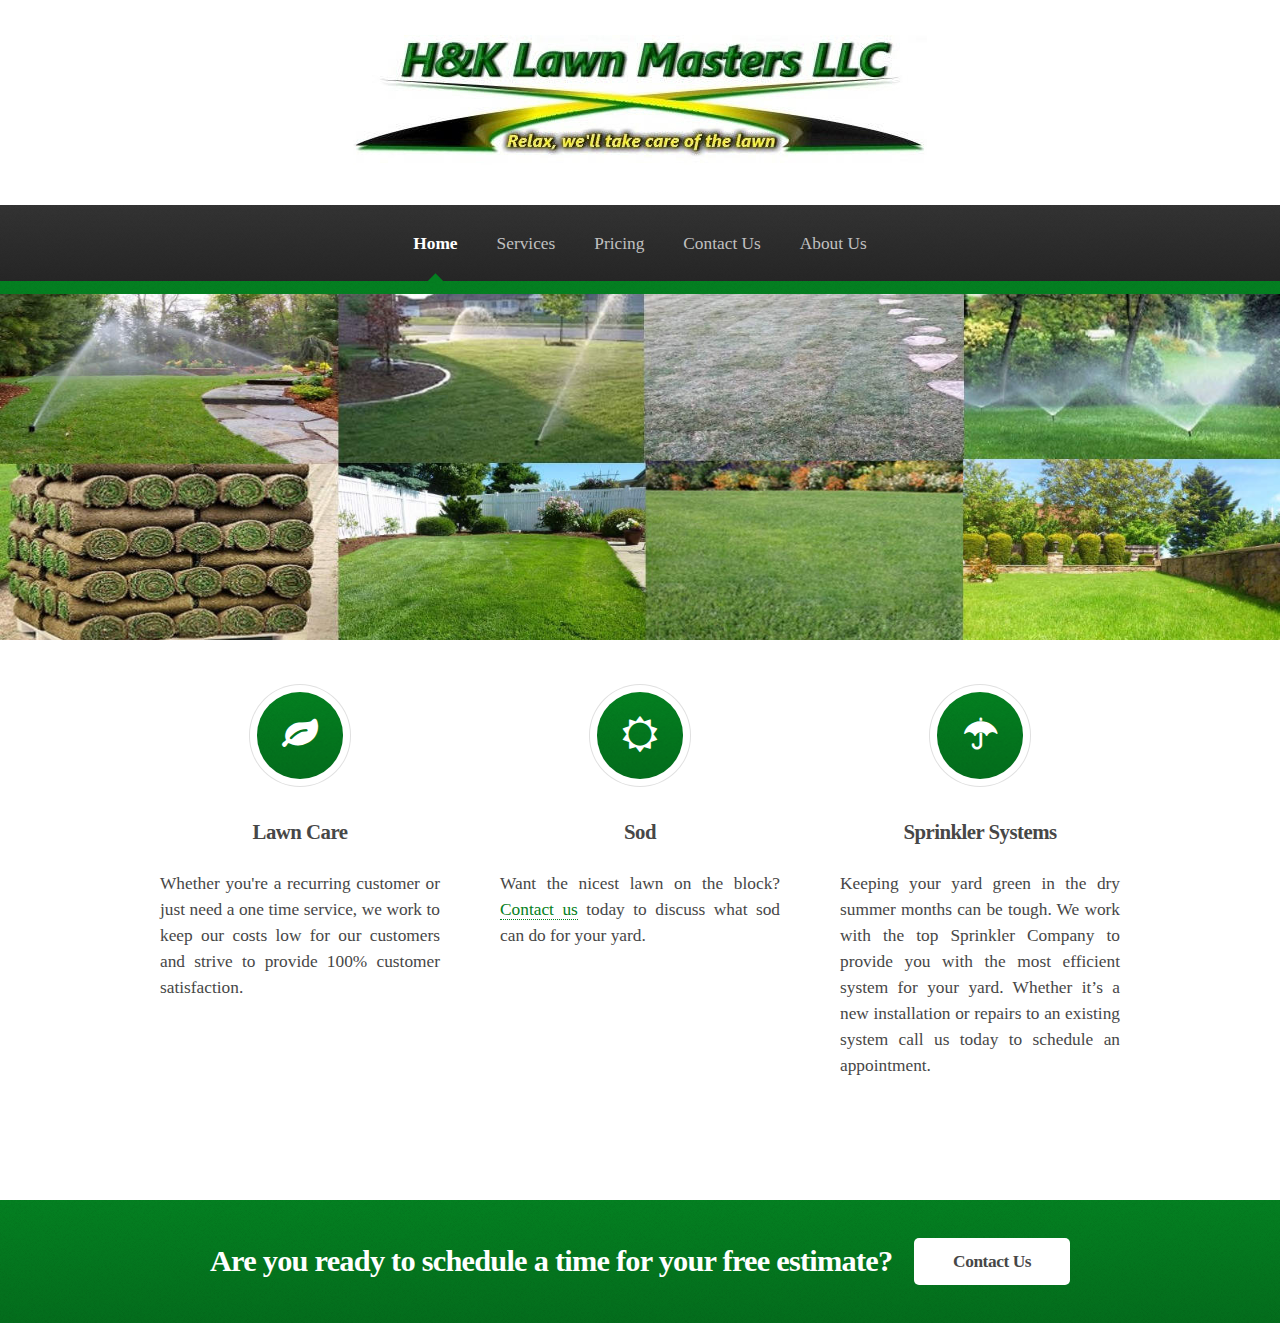
<file: index.html>
<!DOCTYPE HTML>
<!--
	Arcana by HTML5 UP
	html5up.net | @n33co
	Free for personal and commercial use under the CCA 3.0 license (html5up.net/license)
-->
<html>
	<head>
		<title>H&K Lawn Masters</title>
		<meta http-equiv="content-type" content="text/html; charset=utf-8" />
		<meta name="description" content="" />
		<meta name="keywords" content="" />
		<!--[if lte IE 8]><script src="css/ie/html5shiv.js"></script><![endif]-->
		<script src="js/jquery.min.js"></script>
		<script src="js/jquery.dropotron.min.js"></script>
		<script src="js/skel.min.js"></script>
		<script src="js/skel-layers.min.js"></script>
		<script src="js/init.js"></script>
		<noscript>
			<link rel="stylesheet" href="css/skel.css" />
			<link rel="stylesheet" href="css/style.css" />
			<link rel="stylesheet" href="css/style-wide.css" />
		</noscript>
		<!--[if lte IE 8]><link rel="stylesheet" href="css/ie/v8.css" /><![endif]-->
	</head>
	<body>

		<!-- Header -->
			<div id="header">

				<!-- Logo -->
					<h1><a href="index.html" id="logo"><img src="images/logo.jpg" alt="" /></a></h1>

				<!-- Nav -->
					<nav id="nav">
						<ul>
							<li class="current"><a href="index.html">Home</a></li>
							<li><a href="services.html">Services</a></li>
							<li><a href="pricing.html">Pricing</a></li>
							<li><a href="contact-us.html">Contact Us</a></li>
							<li><a href="about-us.html">About Us</a></li>
						</ul>
					</nav>

			</div>

		<!-- Banner -->
			<section id="banner">
			</section>

		<!-- Highlights -->
			<section class="wrapper style1">
				<div class="container">
					<div class="row 200%">
						<section class="4u 12u(narrower)">
							<div class="box highlight">
								<i class="icon major fa fa-leaf"></i>
								<h3>Lawn Care</h3>
								<p>Whether you're a recurring customer or just need a one time service, we work to keep our costs low for our customers and strive to provide 100% customer satisfaction.</p>
							</div>
						</section>
						<section class="4u 12u(narrower)">
							<div class="box highlight">
								<i class="icon major fa fa-sun-o"></i>
								<h3>Sod</h3>
                                <p>Want the nicest lawn on the block? <a href="/contact-us.html">Contact us</a> today to discuss what sod can do for your yard.</p>
							</div>
						</section>
						<section class="4u 12u(narrower)">
							<div class="box highlight">
								<i class="icon major fa fa-umbrella"></i>
								<h3>Sprinkler Systems</h3>
								<p>Keeping your yard green in the dry summer months can be tough. We work with the top Sprinkler Company to provide you with the most efficient system for your yard. Whether it’s a new installation or repairs to an existing system call us today to schedule an appointment.</p>
							</div>
						</section>
					</div>
				</div>
			</section>

            <section class="wrapper style1" style="text-align:center;">
            <span id="ls-embed"></span><script type="text/javascript">(function(){var e;if(window.XMLHttpRequest){e=new XMLHttpRequest}else{e=new ActiveXObject("Microsoft.XMLHTTP")}e.onreadystatechange=function(){if(e.readyState==4&&e.status==200){var t=JSON.parse(e.responseText).data;console.log(t);var n=document.createElement("img");n.setAttribute("src",t.img.src);n.setAttribute("alt",t.img.alt);n.setAttribute("width","175");var r=document.createElement("a");r.setAttribute("href",t.link.href);r.setAttribute("title",t.img.alt);r.appendChild(n);var i=document.getElementById("ls-embed");i.appendChild(r)}};e.open("GET","https://api.lawnstarter.com/v1/embed?cid=260",true);e.send()})()</script>
            </section>


		<!-- Gigantic Heading -->
		<!--
			<section class="wrapper style2">
				<div class="container">
					<header class="major">
						<h2>A gigantic heading you can use for whatever</h2>
						<p>With a much smaller subtitle hanging out just below it</p>
					</header>
				</div>
			</section>


		<!-- Posts -->
		<!--
			<section class="wrapper style1">
				<div class="container">
					<div class="row">
						<section class="6u 12u(narrower)">
							<div class="box post">
								<a href="#" class="image left"><img src="images/pic01.jpg" alt="" /></a>
								<div class="inner">
									<h3>The First Thing</h3>
									<p>Duis neque nisi, dapibus sed mattis et quis, nibh. Sed et dapibus nisl amet mattis, sed a rutrum accumsan sed. Suspendisse eu.</p>
								</div>
							</div>
						</section>
						<section class="6u 12u(narrower)">
							<div class="box post">
								<a href="#" class="image left"><img src="images/pic02.jpg" alt="" /></a>
								<div class="inner">
									<h3>The Second Thing</h3>
									<p>Duis neque nisi, dapibus sed mattis et quis, nibh. Sed et dapibus nisl amet mattis, sed a rutrum accumsan sed. Suspendisse eu.</p>
								</div>
							</div>
						</section>
					</div>
					<div class="row">
						<section class="6u 12u(narrower)">
							<div class="box post">
								<a href="#" class="image left"><img src="images/pic03.jpg" alt="" /></a>
								<div class="inner">
									<h3>The Third Thing</h3>
									<p>Duis neque nisi, dapibus sed mattis et quis, nibh. Sed et dapibus nisl amet mattis, sed a rutrum accumsan sed. Suspendisse eu.</p>
								</div>
							</div>
						</section>
						<section class="6u 12u(narrower)">
							<div class="box post">
								<a href="#" class="image left"><img src="images/pic04.jpg" alt="" /></a>
								<div class="inner">
									<h3>The Fourth Thing</h3>
									<p>Duis neque nisi, dapibus sed mattis et quis, nibh. Sed et dapibus nisl amet mattis, sed a rutrum accumsan sed. Suspendisse eu.</p>
								</div>
							</div>
						</section>
					</div>
				</div>
			</section>

		<!-- CTA -->
			<section id="cta" class="wrapper style3">
				<div class="container">
					<header>
						<h2>Are you ready to schedule a time for your free estimate?</h2>
						<a href="/contact-us.html" class="button">Contact Us</a>
					</header>
				</div>
			</section>

		<!-- Footer -->
		<!--
			<div id="footer">
				<div class="container">
					<div class="row">
						<section class="3u 6u(narrower) 12u$(mobilep)">
							<h3>Links to Stuff</h3>
							<ul class="links">
								<li><a href="#">Mattis et quis rutrum</a></li>
								<li><a href="#">Suspendisse amet varius</a></li>
								<li><a href="#">Sed et dapibus quis</a></li>
								<li><a href="#">Rutrum accumsan dolor</a></li>
								<li><a href="#">Mattis rutrum accumsan</a></li>
								<li><a href="#">Suspendisse varius nibh</a></li>
								<li><a href="#">Sed et dapibus mattis</a></li>
							</ul>
						</section>
						<section class="3u 6u$(narrower) 12u$(mobilep)">
							<h3>More Links to Stuff</h3>
							<ul class="links">
								<li><a href="#">Duis neque nisi dapibus</a></li>
								<li><a href="#">Sed et dapibus quis</a></li>
								<li><a href="#">Rutrum accumsan sed</a></li>
								<li><a href="#">Mattis et sed accumsan</a></li>
								<li><a href="#">Duis neque nisi sed</a></li>
								<li><a href="#">Sed et dapibus quis</a></li>
								<li><a href="#">Rutrum amet varius</a></li>
							</ul>
						</section>
						<section class="6u 12u(narrower)">
							<h3>Get In Touch</h3>
							<form>
								<div class="row 50%">
									<div class="6u 12u(mobilep)">
										<input type="text" name="name" id="name" placeholder="Name" />
									</div>
									<div class="6u 12u(mobilep)">
										<input type="email" name="email" id="email" placeholder="Email" />
									</div>
								</div>
								<div class="row 50%">
									<div class="12u">
										<textarea name="message" id="message" placeholder="Message" rows="5"></textarea>
									</div>
								</div>
								<div class="row 50%">
									<div class="12u">
										<ul class="actions">
											<li><input type="submit" class="button alt" value="Send Message" /></li>
										</ul>
									</div>
								</div>
							</form>
						</section>
					</div>
				</div>

				<!-- Icons -->
				<!--
					<ul class="icons">
						<li><a href="#" class="icon fa-twitter"><span class="label">Twitter</span></a></li>
						<li><a href="#" class="icon fa-facebook"><span class="label">Facebook</span></a></li>
						<li><a href="#" class="icon fa-github"><span class="label">GitHub</span></a></li>
						<li><a href="#" class="icon fa-linkedin"><span class="label">LinkedIn</span></a></li>
						<li><a href="#" class="icon fa-google-plus"><span class="label">Google+</span></a></li>
					</ul>



			</div>

	</body>
</html>
</file>
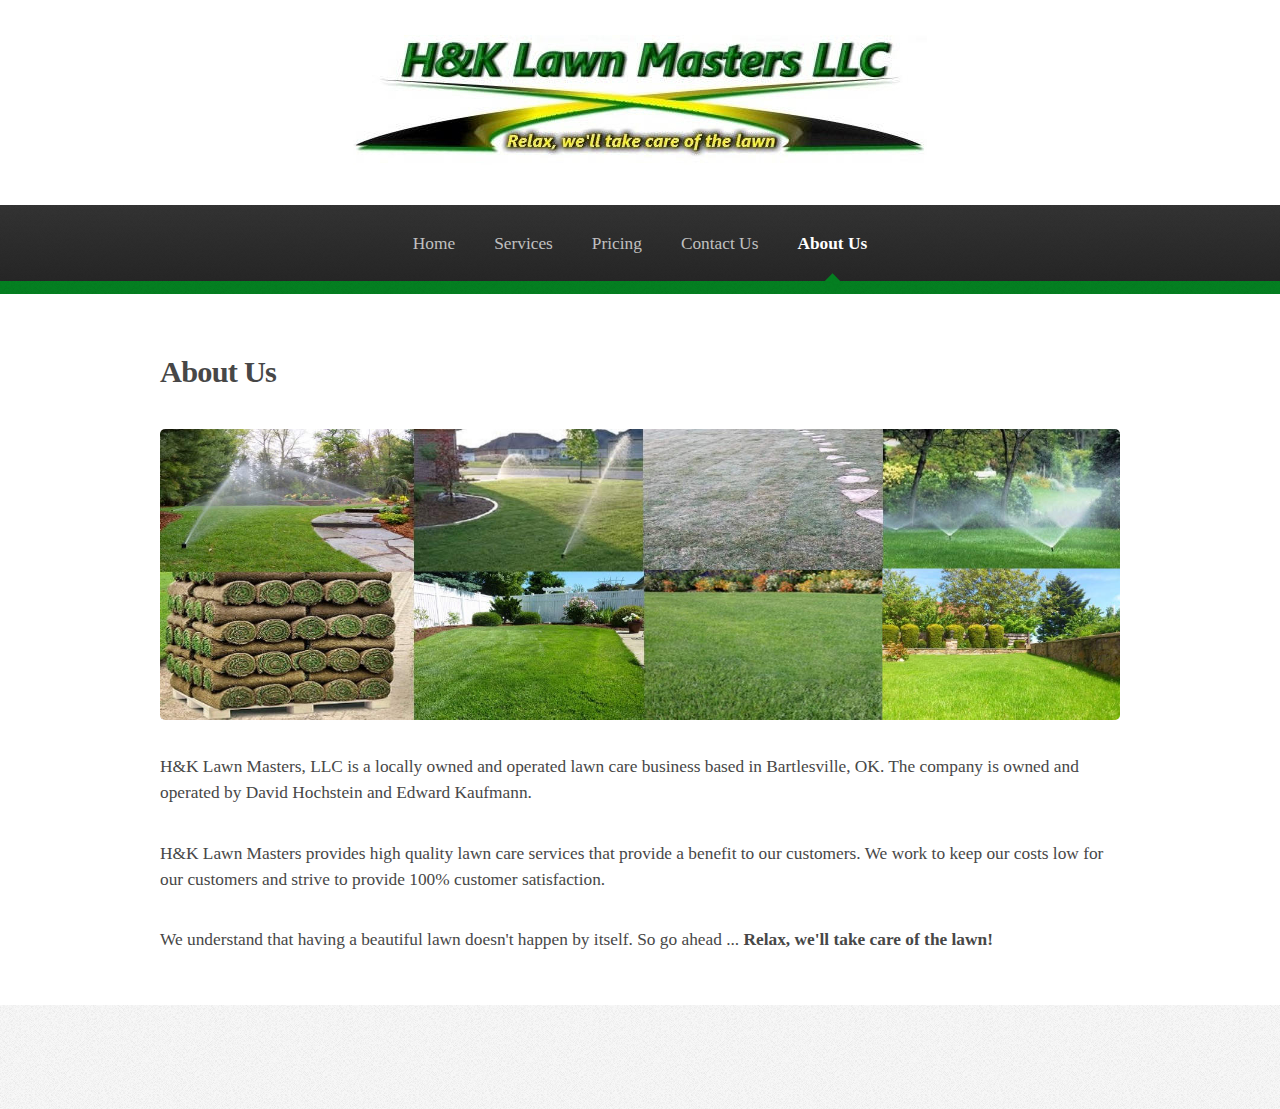
<file: about-us.html>
<!DOCTYPE HTML>
<!--
	Arcana by HTML5 UP
	html5up.net | @n33co
	Free for personal and commercial use under the CCA 3.0 license (html5up.net/license)
-->
<html>
	<head>
		<title>About Us</title>
		<meta http-equiv="content-type" content="text/html; charset=utf-8" />
		<meta name="description" content="" />
		<meta name="keywords" content="" />
		<!--[if lte IE 8]><script src="css/ie/html5shiv.js"></script><![endif]-->
		<script src="js/jquery.min.js"></script>
		<script src="js/jquery.dropotron.min.js"></script>
		<script src="js/skel.min.js"></script>
		<script src="js/skel-layers.min.js"></script>
		<script src="js/init.js"></script>
		<noscript>
			<link rel="stylesheet" href="css/skel.css" />
			<link rel="stylesheet" href="css/style.css" />
			<link rel="stylesheet" href="css/style-wide.css" />
		</noscript>
		<!--[if lte IE 8]><link rel="stylesheet" href="css/ie/v8.css" /><![endif]-->
	</head>
	<body>

		<!-- Header -->
			<div id="header">

				<!-- Logo -->
					<h1><a href="index.html" id="logo"><img src="images/logo.jpg" alt="" /></a></h1>

				<!-- Nav -->
					<nav id="nav">
						<ul>
							<li><a href="index.html">Home</a></li>
							<li><a href="services.html">Services</a></li>
							<li><a href="pricing.html">Pricing</a></li>
							<li><a href="contact-us.html">Contact Us</a></li>
							<li class="current"><a href="about-us.html">About Us</a></li>
						</ul>
					</nav>

			</div>

		<!-- Main -->
			<section class="wrapper style1">
				<div class="container">
					<div id="content">

						<!-- Content -->

							<article>
								<header>
									<h2>About Us</h2>
								</header>

								<span class="image featured"><img src="images/banner.jpg" alt="" /></span>

								<p>H&K Lawn Masters, LLC is a locally owned and operated lawn care business based in Bartlesville, OK. The company is owned and operated by David Hochstein and Edward Kaufmann.</p>

								<p>H&K Lawn Masters provides high quality lawn care services that provide a benefit to our customers. We work to keep our costs low for our customers and strive to provide 100% customer satisfaction.</p>

								<p>We understand that having a beautiful lawn doesn't happen by itself. So go ahead ... <b>Relax, we'll take care of the lawn!</b></p>
							</article>

					</div>
				</div>
			</section>

		<!-- Footer -->
			<div id="footer">
				<div class="container">
					<div class="row">

					</div>
				</div>


				<!-- Icons -->
				<!--	<ul class="icons">
						<li><a href="#" class="icon fa-twitter"><span class="label">Twitter</span></a></li>
						<li><a href="#" class="icon fa-facebook"><span class="label">Facebook</span></a></li>
						<li><a href="#" class="icon fa-github"><span class="label">GitHub</span></a></li>
						<li><a href="#" class="icon fa-linkedin"><span class="label">LinkedIn</span></a></li>
						<li><a href="#" class="icon fa-google-plus"><span class="label">Google+</span></a></li>
					</ul> -->

				<!-- Copyright -->
				<!--	<div class="copyright"> -->
				<!--		<ul class="menu">
							<li>&copy; Untitled. All rights reserved</li><li>Design: <a href="http://html5up.net">HTML5 UP</a></li>
						</ul>
					</div> -->



			</div>

	</body>
</html>
</file>
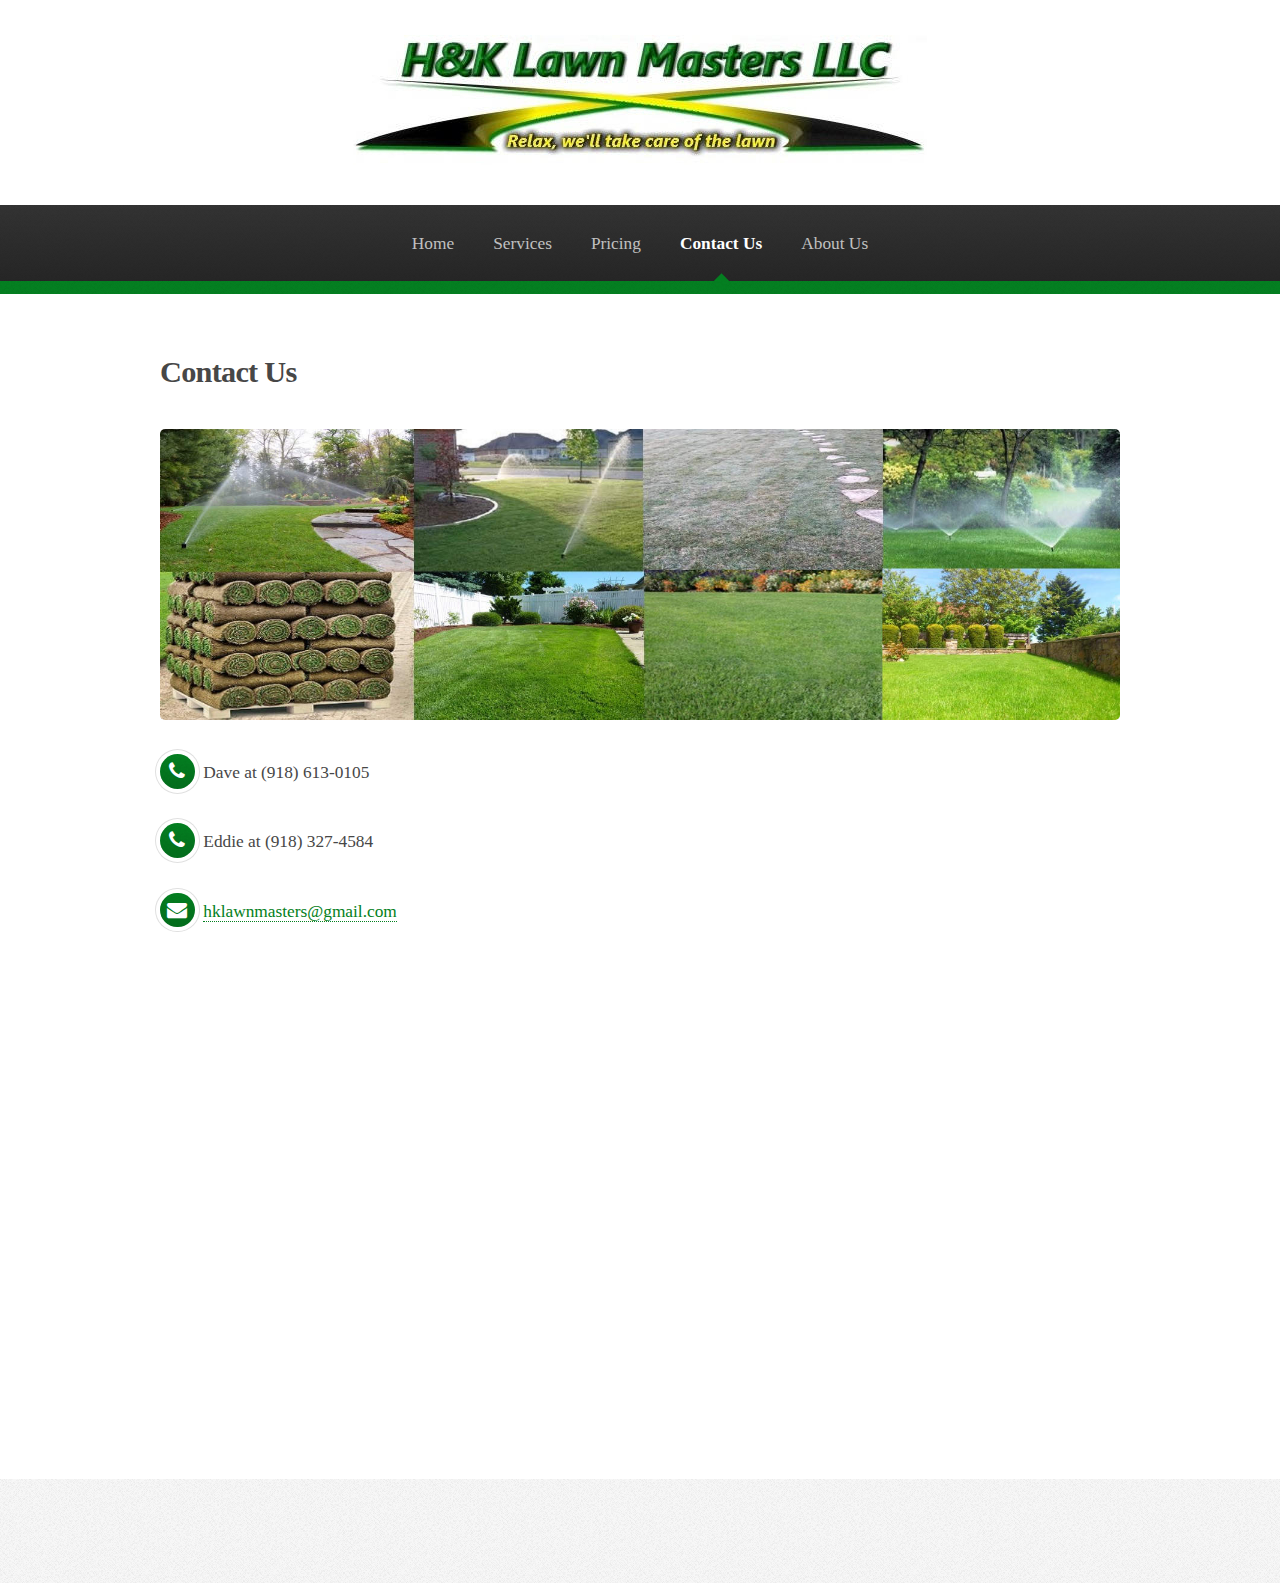
<file: contact-us.html>
<!DOCTYPE HTML>
<!--
Arcana by HTML5 UP
html5up.net | @n33co
Free for personal and commercial use under the CCA 3.0 license (html5up.net/license)
-->
<html>
    <head>
        <title>Contact Us</title>
        <meta http-equiv="content-type" content="text/html; charset=utf-8" />
        <meta name="description" content="" />
        <meta name="keywords" content="" />
        <!--[if lte IE 8]><script src="css/ie/html5shiv.js"></script><![endif]-->
        <script src="js/jquery.min.js"></script>
        <script src="js/jquery.dropotron.min.js"></script>
        <script src="js/skel.min.js"></script>
        <script src="js/skel-layers.min.js"></script>
        <script src="js/init.js"></script>
        <noscript>
            <link rel="stylesheet" href="css/skel.css" />
            <link rel="stylesheet" href="css/style.css" />
            <link rel="stylesheet" href="css/style-wide.css" />
        </noscript>
        <!--[if lte IE 8]><link rel="stylesheet" href="css/ie/v8.css" /><![endif]-->
    </head>
    <body>

        <!-- Header -->
        <div id="header">

            <!-- Logo -->
            <h1><a href="index.html" id="logo"><img src="images/logo.jpg" alt="" /></a></h1>

            <!-- Nav -->
            <nav id="nav">
            <ul>
                <li><a href="index.html">Home</a></li>
                <li><a href="services.html">Services</a></li>
                <li><a href="pricing.html">Pricing</a></li>
                <li class="current"><a href="contact-us.html">Contact Us</a></li>
                <li><a href="about-us.html">About Us</a></li>
            </ul>
            </nav>

        </div>

        <!-- Main -->
        <section class="wrapper style1">
        <div class="container">
            <div id="content">

                <!-- Content -->

                <article>
                <header>
                <h2>Contact Us</h2>
                </header>

                <span class="image featured"><img src="images/banner.jpg" alt="" /></span>

                    <div class="row 200%">
                <section class="4u 12u(narrower)">
                <ul>
                    <li><i class="icon minor fa-phone"></i>Dave at (918) 613-0105</li>
                    <li><i class="icon minor fa-phone"></i>Eddie at (918) 327-4584</li>
                    <li><i class="icon minor fa-envelope"></i><a href="mailto:hklawnmasters@gmail.com">hklawnmasters@gmail.com</a></li>
                </ul>
                </section>
                <section class="8u 12u(narrower)">
                <iframe src="https://docs.google.com/forms/d/144w6FDoUGwpsnWuJEazTw3deA8mzd_l0cC73p9Bc8tE/viewform?embedded=true" width="650px" height="700px" frameborder="0" marginheight="0" marginwidth="0">Loading...</iframe>
                </section>
                </div>
                </article>

            </div>
        </div>
        </section>

        <!-- Footer -->
        <div id="footer">
            <div class="container">
                <div class="row">

                </div>
            </div>


            <!-- Icons -->
            <!--	<ul class="icons">
                <li><a href="#" class="icon fa-twitter"><span class="label">Twitter</span></a></li>
                <li><a href="#" class="icon fa-facebook"><span class="label">Facebook</span></a></li>
                <li><a href="#" class="icon fa-github"><span class="label">GitHub</span></a></li>
                <li><a href="#" class="icon fa-linkedin"><span class="label">LinkedIn</span></a></li>
                <li><a href="#" class="icon fa-google-plus"><span class="label">Google+</span></a></li>
            </ul> -->

            <!-- Copyright -->
            <!--	<div class="copyright"> -->
                <!--		<ul class="menu">
                    <li>&copy; Untitled. All rights reserved</li><li>Design: <a href="http://html5up.net">HTML5 UP</a></li>
                </ul>
            </div> -->



        </div>

    </body>
</html>
</file>
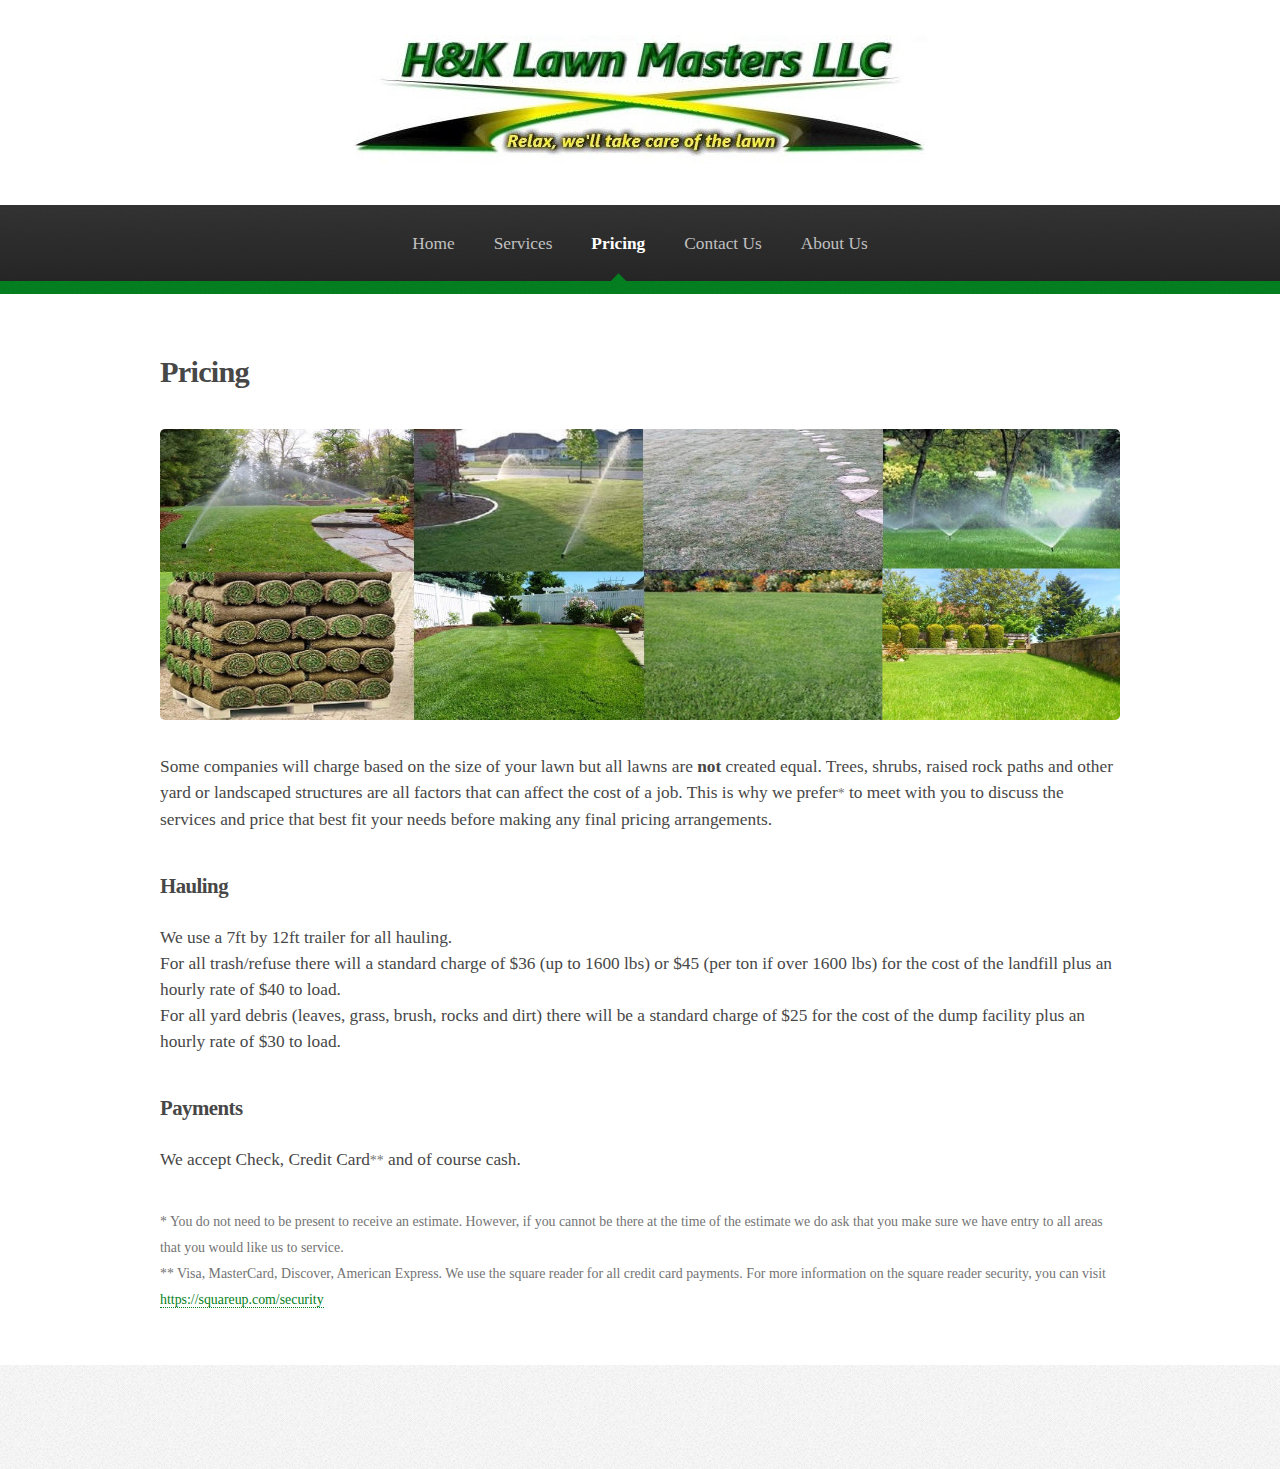
<file: pricing.html>
<!DOCTYPE HTML>
<!--
	Arcana by HTML5 UP
	html5up.net | @n33co
	Free for personal and commercial use under the CCA 3.0 license (html5up.net/license)
-->
<html>
	<head>
		<title>Pricing</title>
		<meta http-equiv="content-type" content="text/html; charset=utf-8" />
		<meta name="description" content="" />
		<meta name="keywords" content="" />
		<!--[if lte IE 8]><script src="css/ie/html5shiv.js"></script><![endif]-->
		<script src="js/jquery.min.js"></script>
		<script src="js/jquery.dropotron.min.js"></script>
		<script src="js/skel.min.js"></script>
		<script src="js/skel-layers.min.js"></script>
		<script src="js/init.js"></script>
		<noscript>
			<link rel="stylesheet" href="css/skel.css" />
			<link rel="stylesheet" href="css/style.css" />
			<link rel="stylesheet" href="css/style-wide.css" />
		</noscript>
		<!--[if lte IE 8]><link rel="stylesheet" href="css/ie/v8.css" /><![endif]-->
	</head>
	<body>

		<!-- Header -->
			<div id="header">

				<!-- Logo -->
					<h1><a href="index.html" id="logo"><img src="images/logo.jpg" alt="" /></a></h1>

				<!-- Nav -->
					<nav id="nav">
						<ul>
							<li><a href="index.html">Home</a></li>
							<li><a href="services.html">Services</a></li>
							<li class="current"><a href="pricing.html">Pricing</a></li>
							<li><a href="contact-us.html">Contact Us</a></li>
							<li><a href="about-us.html">About Us</a></li>
						</ul>
					</nav>

			</div>

		<!-- Main -->
			<section class="wrapper style1">
				<div class="container">
					<div id="content">

						<!-- Content -->

							<article>
								<header>
									<h2>Pricing</h2>
								</header>

								<span class="image featured"><img src="images/banner.jpg" alt="" /></span>

                                <p>Some companies will charge based on the size of your lawn but all lawns are <b>not</b> created equal. Trees, shrubs, raised rock paths and other yard or landscaped structures are all factors that can affect the cost of a job. This is why we prefer<span class="disclaimer">*</span> to meet with you to discuss the services and price that best fit your needs before making any final pricing arrangements.</p>
								<h3>Hauling</h3>
                                <ul>
								<li>We use a 7ft by 12ft trailer for all hauling.</li>
								<li>For all trash/refuse there will a standard charge of $36 (up to 1600 lbs) or $45 (per ton if over 1600 lbs) for the cost of the landfill plus an hourly rate of $40 to load.</li>
								<li>For all yard debris (leaves, grass, brush, rocks and dirt) there will be a standard charge of $25 for the cost of the dump facility plus an hourly rate of $30 to load.</li>
                                </ul>
								<h3>Payments</h3>
                                <ul>
                                    <li>We accept Check, Credit Card<span class="disclaimer">**</span> and of course cash.</li>
                                </ul>

                                <ul>
								<li class="disclaimer">* You do not need to be present to receive an estimate. However, if you cannot be there at the time of the estimate we do ask that you make sure we have entry to all areas that you would like us to service.</li>
                                <li class="disclaimer">** Visa, MasterCard, Discover, American Express. We use the square reader for all credit card payments. For more information on the square reader security, you can visit <a href="https://squareup.com/security">https://squareup.com/security</a></li>
                                </ul>
							</article>

					</div>
				</div>
			</section>

		<!-- Footer -->
			<div id="footer">
				<div class="container">
					<div class="row">

					</div>
				</div>


				<!-- Icons -->
				<!--	<ul class="icons">
						<li><a href="#" class="icon fa-twitter"><span class="label">Twitter</span></a></li>
						<li><a href="#" class="icon fa-facebook"><span class="label">Facebook</span></a></li>
						<li><a href="#" class="icon fa-github"><span class="label">GitHub</span></a></li>
						<li><a href="#" class="icon fa-linkedin"><span class="label">LinkedIn</span></a></li>
						<li><a href="#" class="icon fa-google-plus"><span class="label">Google+</span></a></li>
					</ul> -->

				<!-- Copyright -->
				<!--	<div class="copyright"> -->
				<!--		<ul class="menu">
							<li>&copy; Untitled. All rights reserved</li><li>Design: <a href="http://html5up.net">HTML5 UP</a></li>
						</ul>
					</div> -->



			</div>

	</body>
</html>
</file>
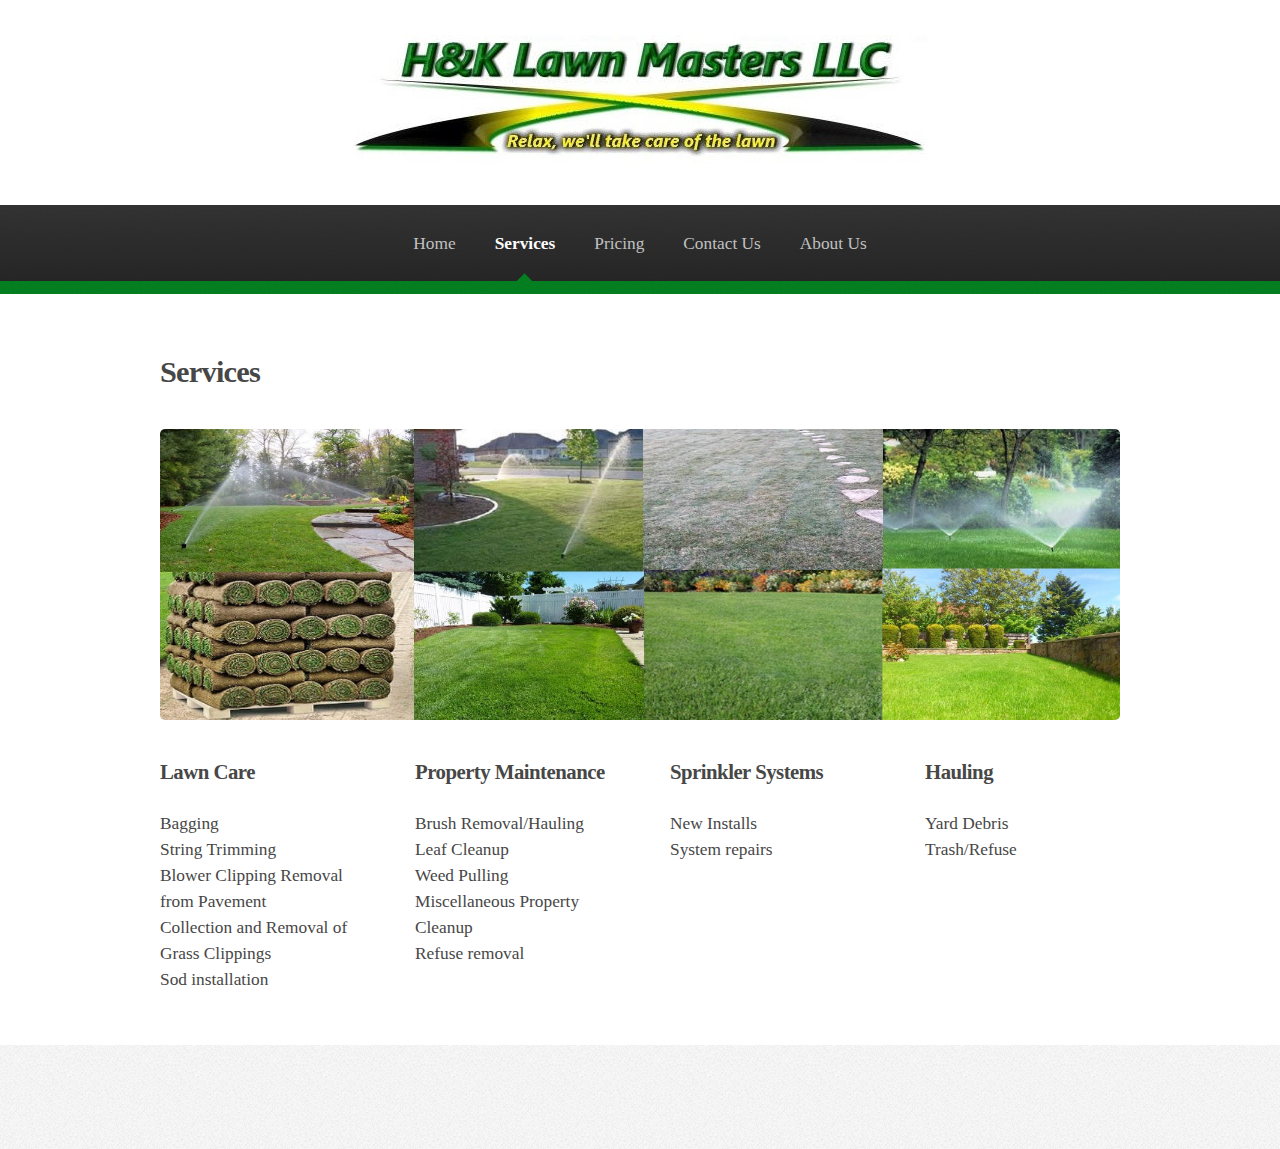
<file: services.html>
<!DOCTYPE HTML>
<!--
Arcana by HTML5 UP
html5up.net | @n33co
Free for personal and commercial use under the CCA 3.0 license (html5up.net/license)
-->
<html>
    <head>
        <title>Services</title>
        <meta http-equiv="content-type" content="text/html; charset=utf-8" />
        <meta name="description" content="" />
        <meta name="keywords" content="" />
        <!--[if lte IE 8]><script src="css/ie/html5shiv.js"></script><![endif]-->
        <script src="js/jquery.min.js"></script>
        <script src="js/jquery.dropotron.min.js"></script>
        <script src="js/skel.min.js"></script>
        <script src="js/skel-layers.min.js"></script>
        <script src="js/init.js"></script>
        <noscript>
            <link rel="stylesheet" href="css/skel.css" />
            <link rel="stylesheet" href="css/style.css" />
            <link rel="stylesheet" href="css/style-wide.css" />
        </noscript>
        <!--[if lte IE 8]><link rel="stylesheet" href="css/ie/v8.css" /><![endif]-->
    </head>
    <body>

        <!-- Header -->
        <div id="header">

            <!-- Logo -->
            <h1><a href="index.html" id="logo"><img src="images/logo.jpg" alt="" /></a></h1>

            <!-- Nav -->
            <nav id="nav">
            <ul>
                <li><a href="index.html">Home</a></li>
                <li class="current"><a href="services.html">Services</a></li>
                <li><a href="pricing.html">Pricing</a></li>
                <li><a href="contact-us.html">Contact Us</a></li>
                <li><a href="about-us.html">About Us</a></li>
            </ul>
            </nav>

        </div>

        <!-- Main -->
        <section class="wrapper style1">
        <div class="container">
            <div id="content">

                <!-- Content -->

                <article>
                    <header>
                    <h2>Services</h2>
                    </header>

                    <span class="image featured"><img src="images/banner.jpg" alt="" /></span>

                    <div class="row 200%">
                        <section class="3u 12u(narrower)">
                            <div class="box highlight left">
                                <h3>Lawn Care</h3>
                                <ul>
                                <li>Bagging</li>
                                <li>String Trimming</li>
                                <li>Blower Clipping Removal from Pavement</li>
                                <li>Collection and Removal of Grass Clippings</li>
                                <li>Sod installation</li>
                                </ul>
                            </div>
                        </section>
                        <section class="3u 12u(narrower)">
                            <div class="box highlight left">
                                <h3>Property Maintenance</h3>
                                <ul>
                                <li>Brush Removal/Hauling</li>
                                <li>Leaf Cleanup</li>
                                <li>Weed Pulling</li>
                                <li>Miscellaneous Property Cleanup</li>
                                <li>Refuse removal</li>
                                </ul>
                            </div>
                        </section>
                        <section class="3u 12u(narrower)">
                            <div class="box highlight left">
                                <h3>Sprinkler Systems</h3>
                                <ul>
                                <li>New Installs</li>
                                <li>System repairs</li>
                                </ul>
                            </div>
                        </section>
                        <section class="3u 12u(narrower)">
                            <div class="box highlight left">
                                <h3>Hauling</h3>
                                <ul>
                                <li>Yard Debris</li>
                                <li>Trash/Refuse</li>
                                </ul>
                            </div>
                        </section>
                    </div>
                </article>
            </div>
            </section>

            <!-- Footer -->
            <div id="footer">
                <div class="container">
                    <div class="row">

                    </div>
                </div>


                <!-- Icons -->
                <!--	<ul class="icons">
                    <li><a href="#" class="icon fa-twitter"><span class="label">Twitter</span></a></li>
                    <li><a href="#" class="icon fa-facebook"><span class="label">Facebook</span></a></li>
                    <li><a href="#" class="icon fa-github"><span class="label">GitHub</span></a></li>
                    <li><a href="#" class="icon fa-linkedin"><span class="label">LinkedIn</span></a></li>
                    <li><a href="#" class="icon fa-google-plus"><span class="label">Google+</span></a></li>
                </ul> -->

                <!-- Copyright -->
                <!--	<div class="copyright"> -->
                    <!--		<ul class="menu">
                        <li>&copy; Untitled. All rights reserved</li><li>Design: <a href="http://html5up.net">HTML5 UP</a></li>
                    </ul>
                </div> -->



            </div>

        </body>
    </html>
</file>
<file: css/style-wide.css>
/*
	Arcana by HTML5 UP
	html5up.net | @n33co
	Free for personal and commercial use under the CCA 3.0 license (html5up.net/license)
*/

/* Basic */

	body, input, select, textarea {
		font-size: 14pt;
		line-height: 1.5em;
	}

/* Banner */

	#banner {
		height: 24em;
	}
</file>
<file: css/ie/v8.css>
/*
	Arcana by HTML5 UP
	html5up.net | @n33co
	Free for personal and commercial use under the CCA 3.0 license (html5up.net/license)
*/

/* Form */

	input[type="text"],
	input[type="password"],
	input[type="email"],
	textarea {
		position: relative;
		-ms-behavior: url("css/ie/PIE.htc");
	}

/* Image */

	.image {
		-ms-behavior: url("css/ie/PIE.htc");
	}

		.image img {
			position: relative;
			-ms-behavior: url("css/ie/PIE.htc");
		}

/* Icon */

	.icon.major {
		position: relative;
		-ms-behavior: url("css/ie/PIE.htc");
	}

/* Button */

	input[type="submit"],
	input[type="reset"],
	input[type="button"],
	.button {
		position: relative;
		-ms-behavior: url("css/ie/PIE.htc");
	}

/* Box */

	.box.post .inner {
		margin-left: 35%;
	}

/* Header */

	#nav > ul > li.current:before {
		display: none;
	}

/* Dropotron */

	.dropotron {
		-ms-behavior: url("css/ie/PIE.htc");
	}

/* Banner */

	#banner {
		-ms-behavior: url("css/ie/backgroundsize.min.htc");
	}

/* Wrapper */

	.wrapper.style2 {
		background: #fdfdfd url("../images/bg01.png");
	}
</file>
<file: css/skel.css>
/* Resets (http://meyerweb.com/eric/tools/css/reset/ | v2.0 | 20110126 | License: none (public domain)) */

	html,body,div,span,applet,object,iframe,h1,h2,h3,h4,h5,h6,p,blockquote,pre,a,abbr,acronym,address,big,cite,code,del,dfn,em,img,ins,kbd,q,s,samp,small,strike,strong,sub,sup,tt,var,b,u,i,center,dl,dt,dd,ol,ul,li,fieldset,form,label,legend,table,caption,tbody,tfoot,thead,tr,th,td,article,aside,canvas,details,embed,figure,figcaption,footer,header,hgroup,menu,nav,output,ruby,section,summary,time,mark,audio,video{margin:0;padding:0;border:0;font-size:100%;font:inherit;vertical-align:baseline;}article,aside,details,figcaption,figure,footer,header,hgroup,menu,nav,section{display:block;}body{line-height:1;}ol,ul{list-style:none;}blockquote,q{quotes:none;}blockquote:before,blockquote:after,q:before,q:after{content:'';content:none;}table{border-collapse:collapse;border-spacing:0;}body{-webkit-text-size-adjust:none}

/* Box Model */

	*, *:before, *:after {
		-moz-box-sizing: border-box;
		-webkit-box-sizing: border-box;
		box-sizing: border-box;
	}

/* Container */

	.container {
		margin-left: auto;
		margin-right: auto;

		/* width: (containers) */
		width: 1200px;
	}

	/* Modifiers */

		/* 125% */
			.container.\31 25\25 {
				width: 100%;

				/* max-width: (containers * 1.25) */
				max-width: 1500px;

				/* min-width: (containers) */
				min-width: 1200px;
			}

		/* 75% */
			.container.\37 5\25 {

				/* width: (containers * 0.75) */
				width: 900px;

			}

		/* 50% */
			.container.\35 0\25 {

				/* width: (containers * 0.50) */
				width: 600px;

			}

		/* 25% */
			.container.\32 5\25 {

				/* width: (containers * 0.25) */
				width: 300px;

			}

/* Grid */

	.row {
		border-bottom: solid 1px transparent;
	}

	.row > * {
		float: left;
	}

	.row:after, .row:before {
		content: '';
		display: block;
		clear: both;
		height: 0;
	}

	.row.uniform > * > :first-child {
		margin-top: 0;
	}

	.row.uniform > * > :last-child {
		margin-bottom: 0;
	}

	/* Gutters */

		/* Normal */

			.row > * {
				/* padding: (gutters.horizontal) 0 0 (gutters.vertical) */
				padding: 40px 0 0 40px;
			}

			.row {
				/* margin: -(gutters.horizontal) 0 -1px -(gutters.vertical) */
				margin: -40px 0 -1px -40px;
			}

			.row.uniform > * {
				/* padding: (gutters.vertical) 0 0 (gutters.vertical) */
				padding: 40px 0 0 40px;
			}

			.row.uniform {
				/* margin: -(gutters.vertical) 0 -1px -(gutters.vertical) */
				margin: -40px 0 -1px -40px;
			}

		/* 200% */

			.row.\32 00\25 > * {
				/* padding: (gutters.horizontal) 0 0 (gutters.vertical) */
				padding: 80px 0 0 80px;
			}

			.row.\32 00\25 {
				/* margin: -(gutters.horizontal) 0 -1px -(gutters.vertical) */
				margin: -80px 0 -1px -80px;
			}

			.row.uniform.\32 00\25 > * {
				/* padding: (gutters.vertical) 0 0 (gutters.vertical) */
				padding: 80px 0 0 80px;
			}

			.row.uniform.\32 00\25 {
				/* margin: -(gutters.vertical) 0 -1px -(gutters.vertical) */
				margin: -80px 0 -1px -80px;
			}

		/* 150% */

			.row.\31 50\25 > * {
				/* padding: (gutters.horizontal) 0 0 (gutters.vertical) */
				padding: 60px 0 0 60px;
			}

			.row.\31 50\25 {
				/* margin: -(gutters.horizontal) 0 -1px -(gutters.vertical) */
				margin: -60px 0 -1px -60px;
			}

			.row.uniform.\31 50\25 > * {
				/* padding: (gutters.vertical) 0 0 (gutters.vertical) */
				padding: 60px 0 0 60px;
			}

			.row.uniform.\31 50\25 {
				/* margin: -(gutters.vertical) 0 -1px -(gutters.vertical) */
				margin: -60px 0 -1px -60px;
			}

		/* 50% */

			.row.\35 0\25 > * {
				/* padding: (gutters.horizontal) 0 0 (gutters.vertical) */
				padding: 20px 0 0 20px;
			}

			.row.\35 0\25 {
				/* margin: -(gutters.horizontal) 0 -1px -(gutters.vertical) */
				margin: -20px 0 -1px -20px;
			}

			.row.uniform.\35 0\25 > * {
				/* padding: (gutters.vertical) 0 0 (gutters.vertical) */
				padding: 20px 0 0 20px;
			}

			.row.uniform.\35 0\25 {
				/* margin: -(gutters.vertical) 0 -1px -(gutters.vertical) */
				margin: -20px 0 -1px -20px;
			}

		/* 25% */

			.row.\32 5\25 > * {
				/* padding: (gutters.horizontal) 0 0 (gutters.vertical) */
				padding: 10px 0 0 10px;
			}

			.row.\32 5\25 {
				/* margin: -(gutters.horizontal) 0 -1px -(gutters.vertical) */
				margin: -10px 0 -1px -10px;
			}

			.row.uniform.\32 5\25 > * {
				/* padding: (gutters.vertical) 0 0 (gutters.vertical) */
				padding: 10px 0 0 10px;
			}

			.row.uniform.\32 5\25 {
				/* margin: -(gutters.vertical) 0 -1px -(gutters.vertical) */
				margin: -10px 0 -1px -10px;
			}

		/* 0% */

			.row.\30 \25 > * {
				padding: 0;
			}

			.row.\30 \25 {
				margin: 0 0 -1px 0;
			}

	/* Cells */

		.\31 2u, .\31 2u\24 { width: 100%; clear: none; margin-left: 0; }
		.\31 1u, .\31 1u\24 { width: 91.6666666667%; clear: none; margin-left: 0; }
		.\31 0u, .\31 0u\24 { width: 83.3333333333%; clear: none; margin-left: 0; }
		.\39 u, .\39 u\24 { width: 75%; clear: none; margin-left: 0; }
		.\38 u, .\38 u\24 { width: 66.6666666667%; clear: none; margin-left: 0; }
		.\37 u, .\37 u\24 { width: 58.3333333333%; clear: none; margin-left: 0; }
		.\36 u, .\36 u\24 { width: 50%; clear: none; margin-left: 0; }
		.\35 u, .\35 u\24 { width: 41.6666666667%; clear: none; margin-left: 0; }
		.\34 u, .\34 u\24 { width: 33.3333333333%; clear: none; margin-left: 0; }
		.\33 u, .\33 u\24 { width: 25%; clear: none; margin-left: 0; }
		.\32 u, .\32 u\24 { width: 16.6666666667%; clear: none; margin-left: 0; }
		.\31 u, .\31 u\24 { width: 8.3333333333%; clear: none; margin-left: 0; }

		.\31 2u\24 + *,
		.\31 1u\24 + *,
		.\31 0u\24 + *,
		.\39 u\24 + *,
		.\38 u\24 + *,
		.\37 u\24 + *,
		.\36 u\24 + *,
		.\35 u\24 + *,
		.\34 u\24 + *,
		.\33 u\24 + *,
		.\32 u\24 + *,
		.\31 u\24 + * {
			clear: left;
		}

		.\-11u { margin-left: 91.6666666667% }
		.\-10u { margin-left: 83.3333333333% }
		.\-9u { margin-left: 75% }
		.\-8u { margin-left: 66.6666666667% }
		.\-7u { margin-left: 58.3333333333% }
		.\-6u { margin-left: 50% }
		.\-5u { margin-left: 41.6666666667% }
		.\-4u { margin-left: 33.3333333333% }
		.\-3u { margin-left: 25% }
		.\-2u { margin-left: 16.6666666667% }
		.\-1u { margin-left: 8.3333333333% }
</file>
<file: css/style.css>
@import url("font-awesome.min.css");
@import url("http://fonts.googleapis.com/css?family=Source+Sans+Pro:300,300italic,600,600italic");

/*
	Arcana by HTML5 UP
	html5up.net | @n33co
	Free for personal and commercial use under the CCA 3.0 license (html5up.net/license)
*/

/* Basic */

	body,
	#skel-layers-wrapper {
		background: #f7f7f7 url("images/bg01.png");
	}

	body.is-loading * {
		-moz-transition: none !important;
		-webkit-transition: none !important;
		-o-transition: none !important;
		-ms-transition: none !important;
		transition: none !important;
		-moz-animation: none !important;
		-webkit-animation: none !important;
		-o-animation: none !important;
		-ms-animation: none !important;
		animation: none !important;
	}

	body, input, select, textarea {
		color: #474747;
		font-family: Times New Roman;
		font-size: 16pt;
		font-weight: 300;
		line-height: 1.65em;
	}

	a {
		-moz-transition: color 0.2s ease-in-out, border-color 0.2s ease-in-out, opacity 0.2s ease-in-out;
		-webkit-transition: color 0.2s ease-in-out, border-color 0.2s ease-in-out, opacity 0.2s ease-in-out;
		-o-transition: color 0.2s ease-in-out, border-color 0.2s ease-in-out, opacity 0.2s ease-in-out;
		-ms-transition: color 0.2s ease-in-out, border-color 0.2s ease-in-out, opacity 0.2s ease-in-out;
		transition: color 0.2s ease-in-out, border-color 0.2s ease-in-out, opacity 0.2s ease-in-out;
		color: #048021;
		text-decoration: none;
		border-bottom: dotted 1px;
	}

		a:hover {
			color: #048021;
			border-bottom-color: transparent;
		}

	strong, b {
		font-weight: 600;
	}

	em, i {
		font-style: italic;
	}

	p, ul, ol, dl, table, blockquote {
		margin: 0 0 2em 0;
	}

	h1, h2, h3, h4, h5, h6 {
		color: inherit;
		font-weight: 600;
		line-height: 1.75em;
		margin-bottom: 1em;
	}

		h1 a, h2 a, h3 a, h4 a, h5 a, h6 a {
			color: inherit;
			text-decoration: none;
		}

		h1 em, h2 em, h3 em, h4 em, h5 em, h6 em {
			font-style: normal;
			font-weight: 300;
		}

	h2 {
		font-size: 1.75em;
		letter-spacing: -0.025em;
	}

	h3 {
		font-size: 1.2em;
		letter-spacing: -0.025em;
	}

	sub {
		font-size: 0.8em;
		position: relative;
		top: 0.5em;
	}

	sup {
		font-size: 0.8em;
		position: relative;
		top: -0.5em;
	}

	hr {
		border-top: solid 1px #e0e0e0;
		border: 0;
		margin-bottom: 1.5em;
	}

	blockquote {
		border-left: solid 0.5em #e0e0e0;
		font-style: italic;
		padding: 1em 0 1em 2em;
	}

	section.special, article.special {
		text-align: center;
	}

	header p {
		color: #999999;
		font-size: 1.25em;
		position: relative;
		margin-top: -1.25em;
		margin-bottom: 2.25em;
	}

	header.major {
		text-align: center;
		margin: 0 0 2em 0;
	}

		header.major h2 {
			font-size: 2.25em;
		}

		header.major p {
			position: relative;
			border-top: solid 1px #e0e0e0;
			padding: 1em 0 0 0;
			margin: 0;
			top: -1em;
			font-size: 1.5em;
			letter-spacing: -0.025em;
		}

	footer {
		margin: 0 0 3em 0;
	}

		footer > :last-child {
			margin-bottom: 0;
		}

		footer.major {
			padding-top: 3em;
		}

/* Form */

	input[type="text"],
	input[type="password"],
	input[type="email"],
	textarea {
		-moz-appearance: none;
		-webkit-appearance: none;
		-o-appearance: none;
		-ms-appearance: none;
		appearance: none;
		-moz-transition: border-color 0.2s ease-in-out;
		-webkit-transition: border-color 0.2s ease-in-out;
		-o-transition: border-color 0.2s ease-in-out;
		-ms-transition: border-color 0.2s ease-in-out;
		transition: border-color 0.2s ease-in-out;
		background: #fff;
		border: solid 1px #e0e0e0;
		border-radius: 5px;
		color: inherit;
		display: block;
		outline: 0;
		padding: 0.75em;
		text-decoration: none;
		width: 100%;
	}

		input[type="text"]:focus,
		input[type="password"]:focus,
		input[type="email"]:focus,
		textarea:focus {
			border-color: #048021;
		}

	input[type="text"],
	input[type="password"],
	input[type="email"] {
		line-height: 1em;
	}

	label {
		display: block;
		color: inherit;
		font-weight: 600;
		line-height: 1.75em;
		margin-bottom: 0.5em;
	}

	::-webkit-input-placeholder {
		color: #999999;
		position: relative;
		top: 3px;
	}

	:-moz-placeholder {
		color: #999999;
	}

	::-moz-placeholder {
		color: #999999;
	}

	:-ms-input-placeholder {
		color: #999999;
	}

	.formerize-placeholder {
		color: #999999;
	}

/* Image */

	.image {
		border: 0;
		display: inline-block;
		position: relative;
		border-radius: 5px;
	}

		.image img {
			display: block;
			border-radius: 5px;
		}

		.image.left {
			display: block;
			float: left;
			margin: 0 2em 2em 0;
			position: relative;
			top: 0.25em;
		}

			.image.left img {
				display: block;
				width: 100%;
			}

		.image.fit {
			display: block;
		}

			.image.fit img {
				display: block;
				width: 100%;
			}

		.image.featured {
			display: block;
			margin: 0 0 2em 0;
		}

			.image.featured img {
				display: block;
				width: 100%;
			}

/* Icon */

	.icon {
		position: relative;
		text-decoration: none;
	}

		.icon:before {
			-moz-osx-font-smoothing: grayscale;
			-webkit-font-smoothing: antialiased;
			font-family: FontAwesome;
			font-style: normal;
			font-weight: normal;
			text-transform: none !important;
		}

		.icon > .label {
			display: none;
		}

		.icon.major {
			text-align: center;
			cursor: default;
			background-color: #048021;
			background-image: -moz-linear-gradient(top, rgba(0,0,0,0), rgba(0,0,0,0.15)), url("images/bg01.png");
			background-image: -webkit-linear-gradient(top, rgba(0,0,0,0), rgba(0,0,0,0.15)), url("images/bg01.png");
			background-image: -o-linear-gradient(top, rgba(0,0,0,0), rgba(0,0,0,0.15)), url("images/bg01.png");
			background-image: -ms-linear-gradient(top, rgba(0,0,0,0), rgba(0,0,0,0.15)), url("images/bg01.png");
			background-image: linear-gradient(top, rgba(0,0,0,0), rgba(0,0,0,0.15)), url("images/bg01.png");
			color: white;
			border-radius: 100%;
			display: inline-block;
			width: 5em;
			height: 5em;
			line-height: 5em;
			box-shadow: 0 0 0 7px white, 0 0 0 8px #e0e0e0;
			margin: 0 0 2em 0;
		}

			.icon.major:before {
				font-size: 36px;
			}

		.icon.minor {
			text-align: center;
			cursor: default;
			background-color: #048021;
			background-image: -moz-linear-gradient(top, rgba(0,0,0,0), rgba(0,0,0,0.15)), url("images/bg01.png");
			background-image: -webkit-linear-gradient(top, rgba(0,0,0,0), rgba(0,0,0,0.15)), url("images/bg01.png");
			background-image: -o-linear-gradient(top, rgba(0,0,0,0), rgba(0,0,0,0.15)), url("images/bg01.png");
			background-image: -ms-linear-gradient(top, rgba(0,0,0,0), rgba(0,0,0,0.15)), url("images/bg01.png");
			background-image: linear-gradient(top, rgba(0,0,0,0), rgba(0,0,0,0.15)), url("images/bg01.png");
			color: white;
			border-radius: 100%;
			display: inline-block;
			width: 2em;
			height: 2em;
			line-height: 2em;
			box-shadow: 0 0 0 4px white, 0 0 0 5px #e0e0e0;
			margin: 0 0.5em 2em 0;
		}

			.icon.minor:before {
				font-size: 20px;
			}

/* Lists */

	ol.default {
		list-style: decimal;
		padding-left: 1.25em;
	}

		ol.default li {
			padding-left: 0.25em;
		}

	ul.default {
		list-style: disc;
		padding-left: 1em;
	}

		ul.default li {
			padding-left: 0.5em;
		}

	ul.links li {
		line-height: 2.5em;
	}

	ul.icons {
		cursor: default;
	}

		ul.icons li {
			display: inline-block;
			line-height: 1em;
			padding-left: 1.5em;
		}

			ul.icons li:first-child {
				padding-left: 0;
			}

			ul.icons li a, ul.icons li span {
				font-size: 2em;
				border: 0;
			}

	ul.actions {
		cursor: default;
	}

		ul.actions:last-child {
			margin-bottom: 0;
		}

		ul.actions li {
			display: inline-block;
			padding: 0 0 0 1.5em;
		}

			ul.actions li:first-child {
				padding: 0;
			}

		ul.actions.vertical li {
			display: block;
			padding: 1.5em 0 0 0;
		}

			ul.actions.vertical li:first-child {
				padding: 0;
			}

	ul.menu li {
		border-left: solid 1px #e0e0e0;
		display: inline-block;
		padding: 0 0 0 1em;
		margin: 0 0 0 1em;
	}

		ul.menu li:first-child {
			border-left: 0;
			margin-left: 0;
			padding-left: 0;
		}

/* Tables */

	table {
		width: 100%;
	}

		table.default {
			width: 100%;
		}

			table.default tbody tr {
				border-bottom: solid 1px #e0e0e0;
			}

			table.default td {
				padding: 0.5em 1em 0.5em 1em;
			}

			table.default th {
				font-weight: 600;
				padding: 0.5em 1em 0.5em 1em;
				text-align: left;
			}

			table.default thead {
				background-color: #555555;
				background-image: -moz-linear-gradient(top, rgba(0,0,0,0), rgba(0,0,0,0.15)), url("images/bg01.png");
				background-image: -webkit-linear-gradient(top, rgba(0,0,0,0), rgba(0,0,0,0.15)), url("images/bg01.png");
				background-image: -o-linear-gradient(top, rgba(0,0,0,0), rgba(0,0,0,0.15)), url("images/bg01.png");
				background-image: -ms-linear-gradient(top, rgba(0,0,0,0), rgba(0,0,0,0.15)), url("images/bg01.png");
				background-image: linear-gradient(top, rgba(0,0,0,0), rgba(0,0,0,0.15)), url("images/bg01.png");
				color: #fff;
			}

/* Button */

	input[type="submit"],
	input[type="reset"],
	input[type="button"],
	.button {
		-moz-appearance: none;
		-webkit-appearance: none;
		-o-appearance: none;
		-ms-appearance: none;
		appearance: none;
		-moz-transition: background-color 0.2s ease-in-out, color 0.2s ease-in-out, box-shadow 0.2s ease-in-out;
		-webkit-transition: background-color 0.2s ease-in-out, color 0.2s ease-in-out, box-shadow 0.2s ease-in-out;
		-o-transition: background-color 0.2s ease-in-out, color 0.2s ease-in-out, box-shadow 0.2s ease-in-out;
		-ms-transition: background-color 0.2s ease-in-out, color 0.2s ease-in-out, box-shadow 0.2s ease-in-out;
		transition: background-color 0.2s ease-in-out, color 0.2s ease-in-out, box-shadow 0.2s ease-in-out;
		background-color: #048021;
		background-image: -moz-linear-gradient(top, rgba(0,0,0,0), rgba(0,0,0,0.15)), url("images/bg01.png");
		background-image: -webkit-linear-gradient(top, rgba(0,0,0,0), rgba(0,0,0,0.15)), url("images/bg01.png");
		background-image: -o-linear-gradient(top, rgba(0,0,0,0), rgba(0,0,0,0.15)), url("images/bg01.png");
		background-image: -ms-linear-gradient(top, rgba(0,0,0,0), rgba(0,0,0,0.15)), url("images/bg01.png");
		background-image: linear-gradient(top, rgba(0,0,0,0), rgba(0,0,0,0.15)), url("images/bg01.png");
		border-radius: 5px;
		border: 0;
		color: black;
		cursor: pointer;
		display: inline-block;
		padding: 0 1.5em;
		line-height: 2.75em;
		min-width: 9em;
		text-align: center;
		text-decoration: none;
		font-weight: 600;
		letter-spacing: -0.025em;
	}

		input[type="submit"]:hover,
		input[type="reset"]:hover,
		input[type="button"]:hover,
		.button:hover {
			background-color: #50c8fb;
			color: white !important;
		}

		input[type="submit"]:active,
		input[type="reset"]:active,
		input[type="button"]:active,
		.button:active {
			background-color: #1eb8fb;
			color: white;
		}

		input[type="submit"].alt,
		input[type="reset"].alt,
		input[type="button"].alt,
		.button.alt {
			background-color: #555555;
			color: #fff;
		}

			input[type="submit"].alt:hover,
			input[type="reset"].alt:hover,
			input[type="button"].alt:hover,
			.button.alt:hover {
				background-color: #626262;
			}

			input[type="submit"].alt:active,
			input[type="reset"].alt:active,
			input[type="button"].alt:active,
			.button.alt:active {
				background-color: #484848;
			}

		input[type="submit"].icon:before,
		input[type="reset"].icon:before,
		input[type="button"].icon:before,
		.button.icon:before {
			margin-right: 0.5em;
		}

		input[type="submit"].fit,
		input[type="reset"].fit,
		input[type="button"].fit,
		.button.fit {
			width: 100%;
		}

		input[type="submit"].small,
		input[type="reset"].small,
		input[type="button"].small,
		.button.small {
			font-size: 0.8em;
		}

/* Box */

	.box.highlight {
		text-align: center;
	}

    .box.highlight p {
        text-align: justify;
    }
    .box.highlight ul {
        text-align: left;
    }
    .box.highlight.left h3 {
        text-align: left;
    }

	.box.post {
		position: relative;
		margin: 0 0 2em 0;
	}

		.box.post:after {
			content: '';
			display: block;
			clear: both;
		}

		.box.post .inner {
			margin-left: calc(30% + 2em);
		}

			.box.post .inner > :last-child {
				margin-bottom: 0;
			}

		.box.post .image {
			width: 30%;
			margin: 0;
		}

/* Header */

	#header {
		text-align: center;
		padding: 3em 0 0 0;
		background-color: #fff;
		background-position: top left,					top left,					top left;
		background-size: 100% 6em,					100% 6em,					auto;
		background-repeat: no-repeat,					no-repeat,					repeat;
	}

		#header h1 {
			padding: 0 0 2.75em 0;
			margin: 0;
		}

			#header h1 a {
				font-size: 1.5em;
				letter-spacing: -0.025em;
				border: 0;
			}

	#nav {
		cursor: default;
		background-color: #333;
		background-image: -moz-linear-gradient(top, rgba(0,0,0,0), rgba(0,0,0,0.3)), url("images/bg01.png");
		background-image: -webkit-linear-gradient(top, rgba(0,0,0,0), rgba(0,0,0,0.3)), url("images/bg01.png");
		background-image: -o-linear-gradient(top, rgba(0,0,0,0), rgba(0,0,0,0.3)), url("images/bg01.png");
		background-image: -ms-linear-gradient(top, rgba(0,0,0,0), rgba(0,0,0,0.3)), url("images/bg01.png");
		background-image: linear-gradient(top, rgba(0,0,0,0), rgba(0,0,0,0.3)), url("images/bg01.png");
		padding: 0;
	}

		#nav:after {
			content: '';
			display: block;
			width: 100%;
			height: 0.75em;
			background-color: #048021;
			background-image: url("images/bg01.png");
		}

		#nav > ul {
			margin: 0;
		}

			#nav > ul > li {
				position: relative;
				display: inline-block;
				margin-left: 1em;
			}

				#nav > ul > li a {
					color: #c0c0c0;
					text-decoration: none;
					border: 0;
					display: block;
					padding: 1.5em 0.5em 1.35em 0.5em;
				}

				#nav > ul > li:first-child {
					margin-left: 0;
				}

				#nav > ul > li:hover a {
					color: #fff;
				}

				#nav > ul > li.current {
					font-weight: 600;
				}

					#nav > ul > li.current:before {
						-moz-transform: rotateZ(45deg);
						-webkit-transform: rotateZ(45deg);
						-o-transform: rotateZ(45deg);
						-ms-transform: rotateZ(45deg);
						transform: rotateZ(45deg);
						width: 0.75em;
						height: 0.75em;
						content: '';
						display: block;
						position: absolute;
						bottom: -0.5em;
						left: 50%;
						margin-left: -0.375em;
						background-color: #048021;
						background-image: url("images/bg01.png");
					}

					#nav > ul > li.current a {
						color: #fff;
					}

				#nav > ul > li.active a {
					color: #fff;
				}

					#nav > ul > li.active.current:before {
						opacity: 0;
					}

				#nav > ul > li > ul {
					display: none;
				}

/* Dropotron */

	.dropotron {
		background-color: #333;
		background-image: -moz-linear-gradient(top, rgba(0,0,0,0.3), rgba(0,0,0,0)), url("images/bg01.png");
		background-image: -webkit-linear-gradient(top, rgba(0,0,0,0.3), rgba(0,0,0,0)), url("images/bg01.png");
		background-image: -o-linear-gradient(top, rgba(0,0,0,0.3), rgba(0,0,0,0)), url("images/bg01.png");
		background-image: -ms-linear-gradient(top, rgba(0,0,0,0.3), rgba(0,0,0,0)), url("images/bg01.png");
		background-image: linear-gradient(top, rgba(0,0,0,0.3), rgba(0,0,0,0)), url("images/bg01.png");
		border-radius: 5px;
		color: #fff;
		min-width: 10em;
		padding: 1em 0;
		text-align: center;
		box-shadow: 0 1em 1em 0 rgba(0, 0, 0, 0.5);
	}

		.dropotron > li {
			line-height: 2em;
			padding: 0 1.1em 0 1em;
		}

			.dropotron > li > a {
				color: #c0c0c0;
				text-decoration: none;
				border: 0;
			}

			.dropotron > li.active > a, .dropotron > li:hover > a {
				color: #fff;
			}

		.dropotron.level-0 {
			border-radius: 0 0 5px 5px;
			font-size: 0.9em;
			padding-top: 0;
			margin-top: -1px;
		}

/* Banner */

	#banner {
		background-image: url("../images/banner.jpg");
		background-position: center center;
		background-size: cover;
		height: 28em;
		text-align: center;
		position: relative;
	}

		#banner header {
			position: absolute;
			bottom: 0;
			left: 0;
			width: 100%;
			background: #212121;
			background: rgba(27, 27, 27, 0.75);
			color: #fff;
			padding: 1.5em 0;
		}

			#banner header h2 {
				display: inline-block;
				margin: 0;
				font-size: 1.25em;
				vertical-align: middle;
			}

				#banner header h2 em {
					opacity: 0.75;
				}

				#banner header h2 a {
					border-bottom-color: rgba(255, 255, 255, 0.5);
				}

					#banner header h2 a:hover {
						border-bottom-color: transparent;
					}

			#banner header .button {
				vertical-align: middle;
				margin-left: 1em;
			}

/* Wrapper */

	.wrapper {
		padding: 5em 0 3em 0;
	}

		.wrapper.style1 {
			background: #fff;
		}

		.wrapper.style2 {
			background-color: #fff;
			background-image: url("images/bg02.png"), url("images/bg03.png"), url("images/bg01.png");
			background-position: top left,						bottom left,					top left;
			background-size: 100% 6em,						100% 6em,						auto;
			background-repeat: no-repeat,						no-repeat,						repeat;
		}

		.wrapper.style3 {
			background-color: #048021;
			background-image: -moz-linear-gradient(top, rgba(0,0,0,0), rgba(0,0,0,0.15)), url("images/bg01.png");
			background-image: -webkit-linear-gradient(top, rgba(0,0,0,0), rgba(0,0,0,0.15)), url("images/bg01.png");
			background-image: -o-linear-gradient(top, rgba(0,0,0,0), rgba(0,0,0,0.15)), url("images/bg01.png");
			background-image: -ms-linear-gradient(top, rgba(0,0,0,0), rgba(0,0,0,0.15)), url("images/bg01.png");
			background-image: linear-gradient(top, rgba(0,0,0,0), rgba(0,0,0,0.15)), url("images/bg01.png");
			color: white;
		}

			.wrapper.style3 .button {
				background: white;
				color: #474747;
			}

				.wrapper.style3 .button:hover {
					color: #048021 !important;
				}

/* CTA */

	#cta {
		text-align: center;
		padding: 3.5em 0;
	}

		#cta header h2 {
			display: inline-block;
			vertical-align: middle;
			margin: 0;
		}

		#cta header .button {
			vertical-align: middle;
			margin-left: 1em;
		}

/* Footer */

	#footer {
		padding: 4em 0 8em 0;
	}

		#footer a {
			color: inherit;
			border-bottom-color: rgba(71, 71, 71, 0.25);
		}

			#footer a:hover {
				color: #048021;
				border-bottom-color: transparent;
			}

		#footer .container {
			margin-bottom: 4em;
		}

		#footer .icons {
			text-align: center;
			margin: 0;
		}

			#footer .icons a {
				color: #999999;
			}

				#footer .icons a:hover {
					color: #474747;
				}

		#footer .copyright {
			color: #999999;
			margin-top: 1.5em;
			text-align: center;
			font-size: 0.9em;
		}

        .disclaimer {
            color: #737373;
            font-size: 0.8em;
        }
</file>
